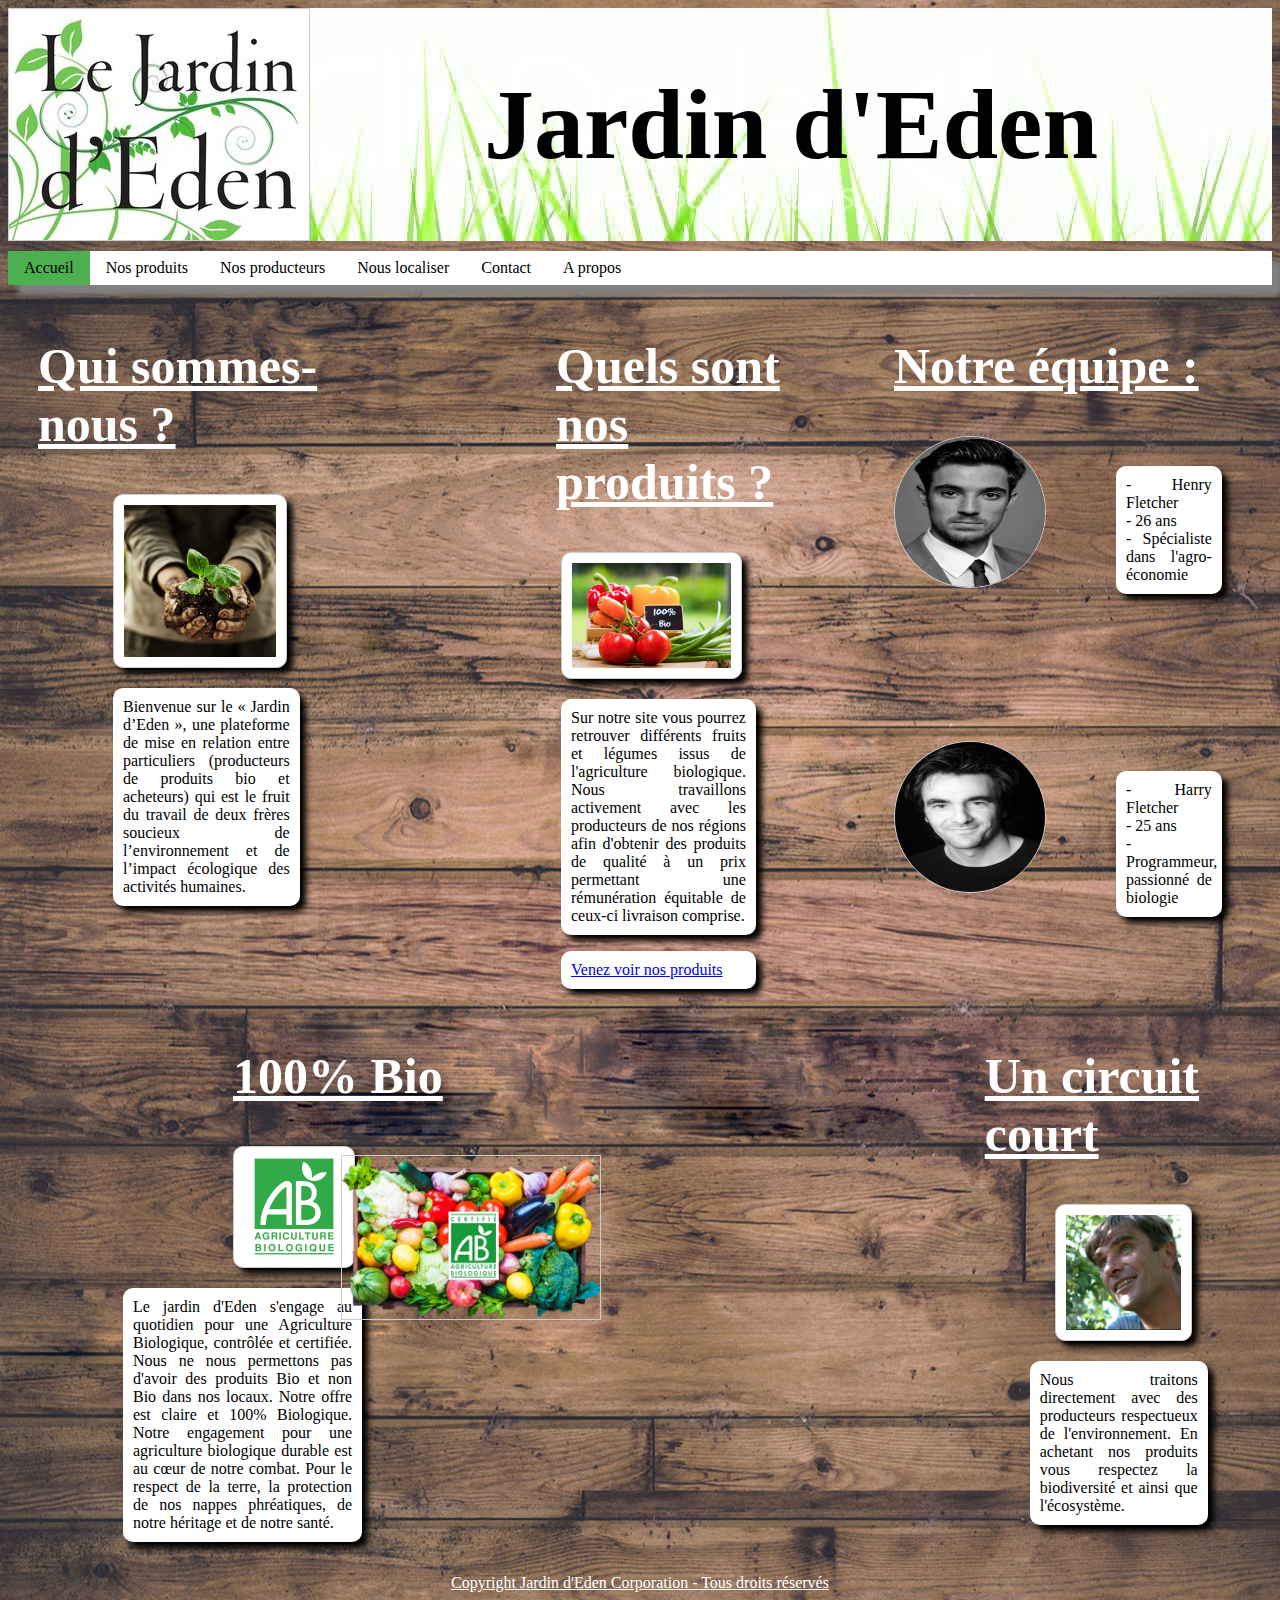
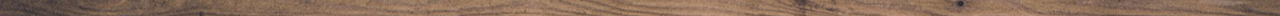
<file: index.html>
<!DOCTYPE HTML>

<html lang="fr">

    <head> <!-- Métadonnées -->   
        <meta charset="utf-8">
        <title>Jardin d'Eden - Accueil</title>
        <link rel="stylesheet" href="style.css">
        <link rel="icon" type="image/jpeg" href="images/Header/Logo.jpg" />
    </head>

    <body id="Accueil">  <!-- Contenu principal -->
       
        <header>  <!-- Entête -->         
            <img src="images/Header/Logo.jpg" id="Logo" alt="Logo" />
            <h1>Jardin d'Eden</h1>
        </header>

        <nav>  <!-- Menu de navigation -->      
            <ul>
                <li>
                    <a href="index.html" class="active">Accueil</a>
                </li>
                <li>
                    <a href="produits.html">Nos produits</a>
                </li>
                <li>
                    <a href="producteurs.html">Nos producteurs</a>
                </li>
                <li>
                    <a href="localisation.html">Nous localiser</a>
                </li>
                <li>
                    <a href="contact.html">Contact</a>
                </li>
                <li>
                    <a href="about.html">A propos</a>
                </li>
            </ul>
        </nav>

        <div class="Main"> <!-- Contenu de la page d'accueil -->          

            <section class="Bloc_Texte"> <!-- Section "Qui sommes-nous ?" -->
                
                <h2>Qui sommes-nous ?</h2>

                <div class="DescriptionMagasin">

                    <img src="images/Accueil/Terre.jpg" alt="Terre" />

                    <p>Bienvenue sur le « Jardin d’Eden », une plateforme de mise en relation entre particuliers (producteurs de
                        produits bio et acheteurs) qui est le fruit du travail de deux frères soucieux de l’environnement et de
                        l’impact écologique des activités humaines.</p>
                </div>

            </section>

            <section class="Bloc_Texte"> <!-- Section "Quels sont nos produits ?" -->
                
                <div class="NosProduits">

                    <h2>Quels sont nos produits ?</h2>

                    <img src="images/Accueil/Nos_Produits.jpg" alt="Nos produits" />

                    <p>Sur notre site vous pourrez retrouver différents fruits et légumes issus de l'agriculture biologique. Nous
                        travaillons activement avec les producteurs de nos régions afin d'obtenir des produits de qualité à un prix permettant
                        une rémunération équitable de ceux-ci livraison comprise.
                    </p>
                    <p>
                        <a href="produits.html">Venez voir nos produits</a>
                    </p>
                </div>
            </section>

            <section class="Equipe"> <!-- Section "Notre equipe" -->
                
                <h2>Notre équipe :</h2>

                <div class="Fondateur1"> <!-- 1er fondateur -->               
                    <img src="images/Fondateurs/Henry_Fletcher.jpg" alt="Fondateur - Henry Fletcher" />
                    <div class="Bloc_Texte">
                            <p> - Henry Fletcher
                                <br>
                                - 26 ans
                                <br>
                                - Spécialiste dans l'agro-économie
                            </p>
                    </div>
                </div>

                <div class="Fondateur2"> <!-- 2eme fondateur -->       
                    <img src="images/Fondateurs/Harry_Fletcher.jpg" alt="Fondateur - Harry Fletcher">
                    <div class="Bloc_Texte">
                        <p>- Harry Fletcher
                           <br>
                            - 25 ans
                            <br>
                            - Programmeur, passionné de biologie
                        </p>
                    </div>
                </div>

            </section>

            <div class="SecondeLigne">            
                
                <section class="Bio">

                    <h2>100% Bio</h2>
    
                    <div class="Bloc_Texte">
    
                        <img src="images/Accueil/AB.jpg" alt="Agriculture biologique">
    
                        <p>
                            Le jardin d'Eden s'engage au quotidien pour une Agriculture Biologique, contrôlée et certifiée.
                            Nous ne nous permettons pas d'avoir des produits Bio et non Bio dans nos locaux.                  
                            Notre offre est claire et 100% Biologique.           
                            Notre engagement pour une agriculture biologique durable est au cœur de notre combat. Pour le respect de la terre, la protection de nos nappes phréatiques, de notre héritage et de notre santé. 
                        </p>
    
                    </div>
    
                </section>
                
                <div class="ImageCentrale">
                    <img src="images/Accueil/Nos_Produits2.png" alt="Exemple de nos produits" />
                </div>

                <section class="CircuitCourt">
                    
                    <h2>Un circuit court</h2>
    
                    <div class="Bloc_Texte">
    
                        <img src="images/Accueil/CircuitCourt.jpg" alt="Circuit Court">
    
                        <p>Nous traitons directement avec des producteurs respectueux de l'environnement. 
                        En achetant nos produits vous respectez la biodiversité et ainsi que l'écosystème.</p>
    
                    </div>
    
                </section>
            
            </div>

        </div>

        <footer id="Accueil_Footer"> <!-- Pied de page -->
            <p>Copyright Jardin d'Eden Corporation - Tous droits réservés</p>
        </footer>

    </body>

</html>
</file>
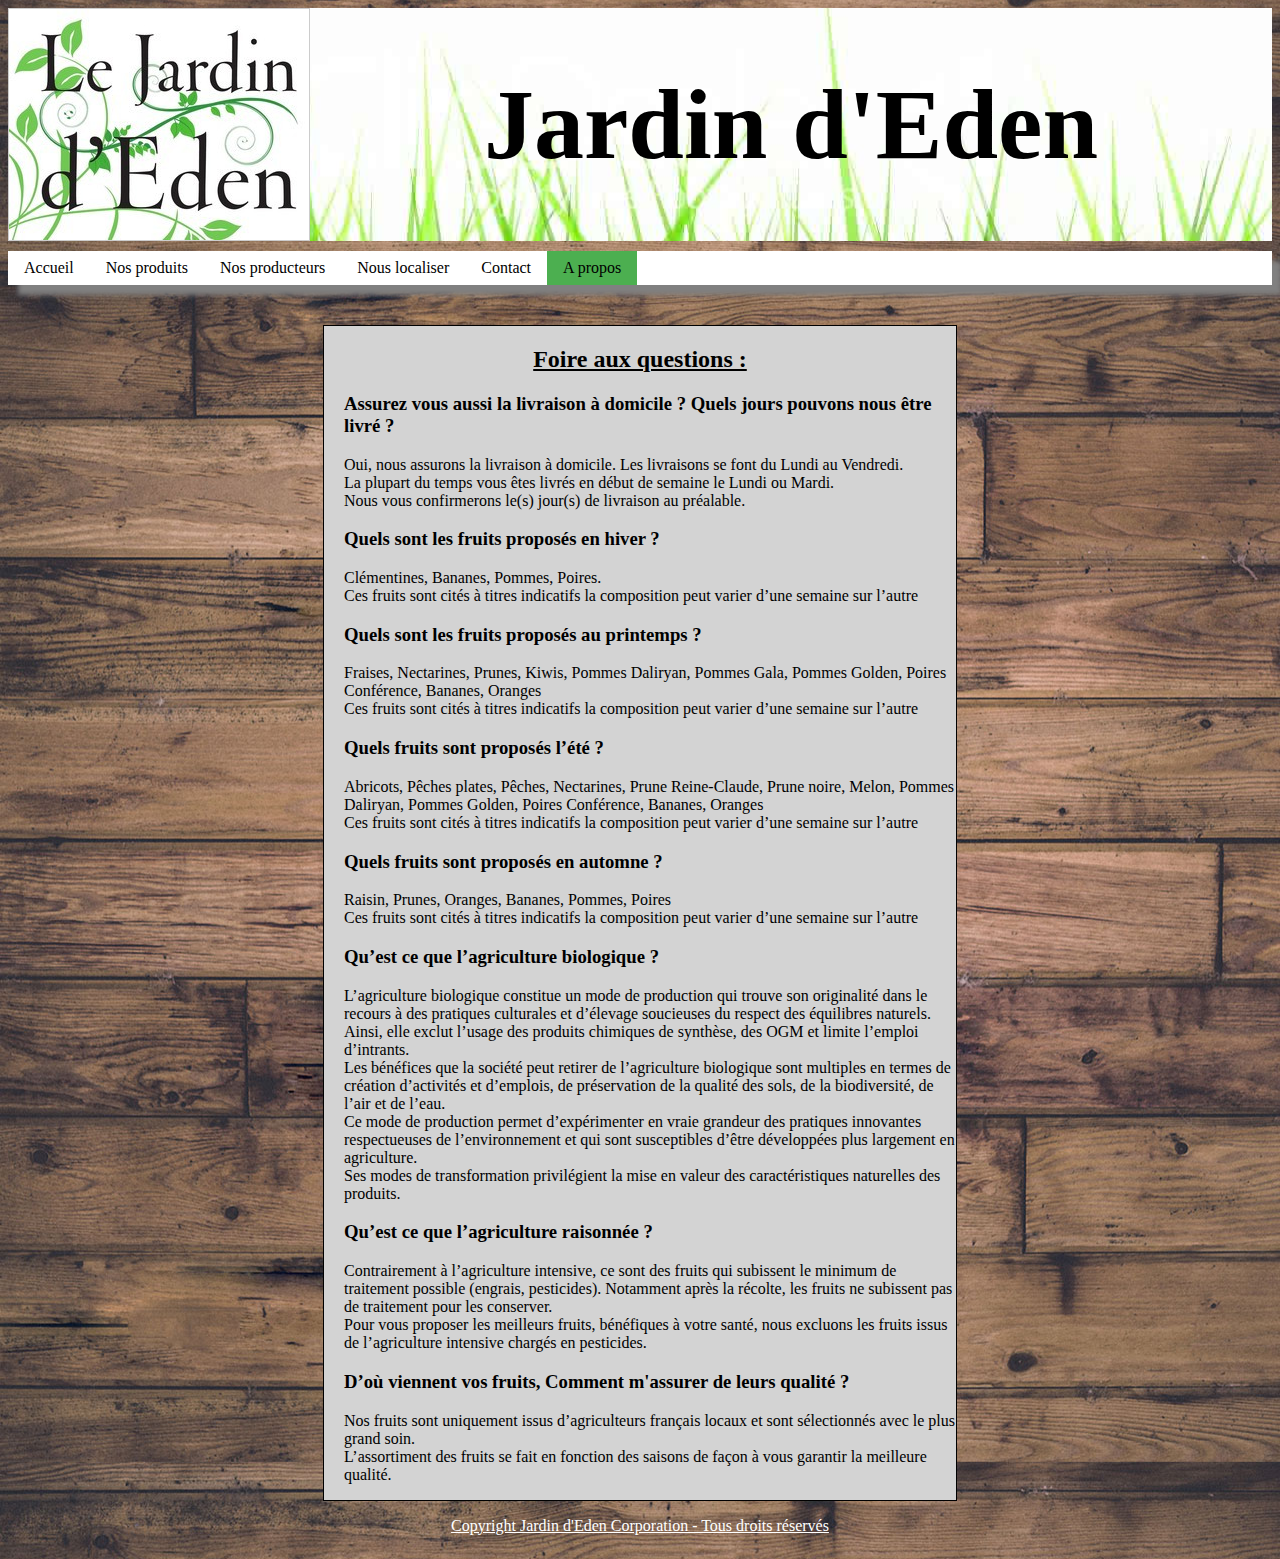
<file: about.html>
<!DOCTYPE HTML>

<html lang="fr">

    <head> <!-- Métadonnées -->
        <meta charset="utf-8">
        <title>Jardin d'Eden - A propos</title>
        <link rel="stylesheet" href="style.css">
        <link rel="icon" type="image/jpeg" href="images/Header/Logo.jpg" />
    </head>

    <body> <!-- Contenu principal -->

        <header> <!-- Entête -->
            <img src="images/Header/Logo.jpg" id="Logo" alt="Logo" />
            <h1>Jardin d'Eden</h1>
        </header>

        <nav> <!-- Menu de navigation -->
            <ul>
                <li>
                    <a href="index.html">Accueil</a>
                </li>
                <li>
                    <a href="produits.html">Nos produits</a>
                </li>
                <li>
                    <a href="producteurs.html">Nos producteurs</a>
                </li>
                <li>
                    <a href="localisation.html">Nous localiser</a>
                </li>
                <li>
                    <a href="contact.html">Contact</a>
                </li>
                <li>
                    <a href="about.html" class="active">A propos</a>
                </li>
            </ul>
        </nav>

        <section class="Apropos"> <!-- Affichage des questions et de leurs réponses -->

            <h2>Foire aux questions : </h2>

            <h3>Assurez vous aussi la livraison à domicile ? Quels jours pouvons nous être livré ?</h3>

            <p>Oui, nous assurons la livraison à domicile. Les livraisons se font du Lundi au Vendredi. <br>
                La plupart du temps vous êtes livrés en début de semaine le Lundi ou Mardi. <br>
                Nous vous confirmerons le(s) jour(s) de livraison au préalable.</p>
            
            
            <h3>Quels sont les fruits proposés en hiver ?</h3>

            <p>Clémentines, Bananes, Pommes, Poires. <br>
                Ces fruits sont cités à titres indicatifs la composition peut varier d’une semaine sur l’autre</p>
            
            <h3>Quels sont les fruits proposés au printemps ?</h3>

            <p>Fraises, Nectarines, Prunes, Kiwis, Pommes Daliryan, Pommes Gala, Pommes Golden, Poires Conférence, Bananes, Oranges <br>       
                Ces fruits sont cités à titres indicatifs la composition peut varier d’une semaine sur l’autre</p>

            <h3>Quels fruits sont proposés l’été ?</h3>
            
            <p>Abricots, Pêches plates, Pêches, Nectarines, Prune Reine-Claude, Prune noire, Melon, Pommes Daliryan, Pommes Golden, Poires Conférence, Bananes, Oranges <br>
                Ces fruits sont cités à titres indicatifs la composition peut varier d’une semaine sur l’autre</p>
            
            <h3>Quels fruits sont proposés en automne ?</h3>

            <p>Raisin, Prunes, Oranges, Bananes, Pommes, Poires <br>
                Ces fruits sont cités à titres indicatifs la composition peut varier d’une semaine sur l’autre</p>
            
            <h3>Qu’est ce que l’agriculture biologique ?</h3>

            <p>L’agriculture biologique constitue un mode de production qui trouve son originalité dans le recours à des pratiques culturales et d’élevage soucieuses du respect des équilibres naturels. <br>
                Ainsi, elle exclut l’usage des produits chimiques de synthèse, des OGM et limite l’emploi d’intrants. <br>
                Les bénéfices que la société peut retirer de l’agriculture biologique sont multiples en termes de création d’activités et d’emplois, de préservation de la qualité des sols, de la biodiversité, de l’air et de l’eau. <br>
                Ce mode de production permet d’expérimenter en vraie grandeur des pratiques innovantes respectueuses de l’environnement et qui sont susceptibles d’être développées plus largement en agriculture. <br>
                Ses modes de transformation privilégient la mise en valeur des caractéristiques naturelles des produits. </p>      

            <h3>Qu’est ce que l’agriculture raisonnée ?</h3>

            <p>Contrairement à l’agriculture intensive, ce sont des fruits qui subissent le minimum de traitement possible (engrais, pesticides). 
                Notamment après la récolte, les fruits ne subissent pas de traitement pour les conserver. <br>
                Pour vous proposer les meilleurs fruits, bénéfiques à votre santé, nous excluons les fruits issus de l’agriculture intensive chargés en pesticides.</p>
            
            <h3>D’où viennent vos fruits, Comment m'assurer de leurs qualité ?</h3>
            
            <p>Nos fruits sont uniquement issus d’agriculteurs français locaux et sont sélectionnés avec le plus grand soin. <br>
                L’assortiment des fruits se fait en fonction des saisons de façon à vous garantir la meilleure qualité.</p>
            
        </section>

        <footer id="Accueil_Footer"> <!-- Pied de page -->
            <p>Copyright Jardin d'Eden Corporation - Tous droits réservés</p>
        </footer>

    </body>

</html>
</file>
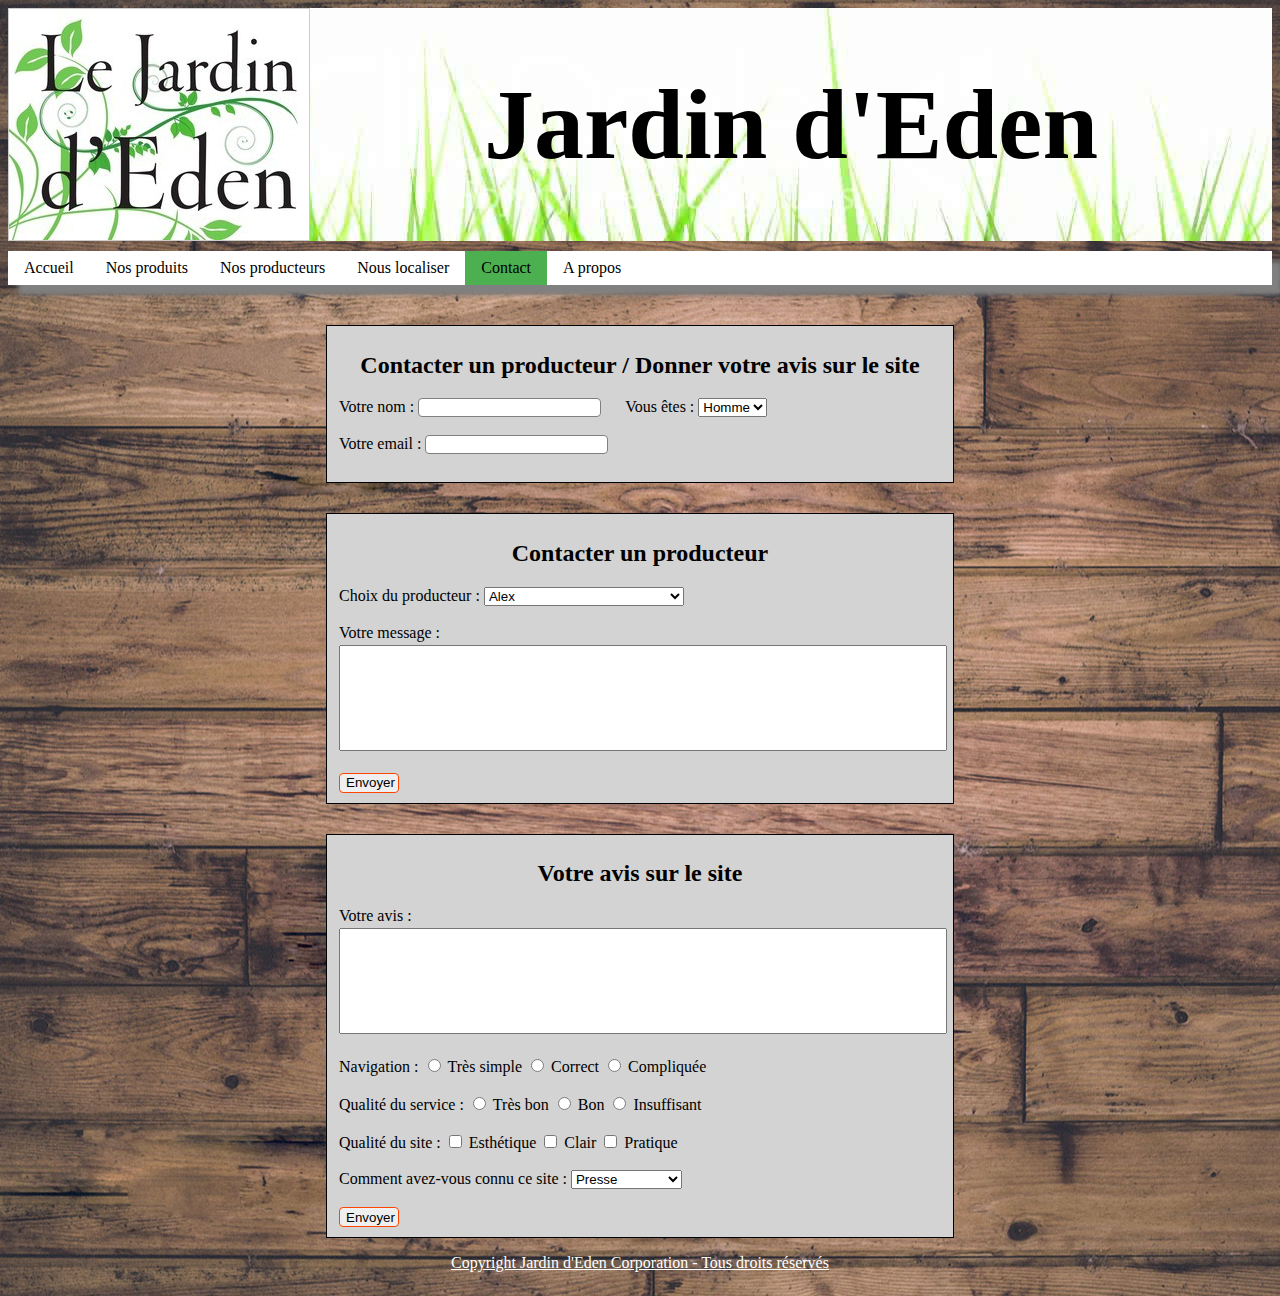
<file: contact.html>
<!DOCTYPE HTML>

<html lang="fr">

    <head> <!-- Métadonnées -->
        <meta charset="utf-8">
        <title>Jardin d'Eden - Contact</title>
        <link rel="stylesheet" href="style.css">
        <link rel="icon" type="image/jpeg" href="images/Header/Logo.jpg" />
    </head>

    <body> <!-- Contenu principal -->

        <header> <!-- Entête -->
            <img src="images/Header/Logo.jpg" id="Logo" alt="Logo" />
            <h1>Jardin d'Eden</h1>
        </header>

        <nav> <!-- Menu de navigation -->
            <ul>
                <li>
                    <a href="index.html">Accueil</a>
                </li>
                <li>
                    <a href="produits.html">Nos produits</a>
                </li>
                <li>
                    <a href="producteurs.html">Nos producteurs</a>
                </li>
                <li>
                    <a href="localisation.html">Nous localiser</a>
                </li>
                <li>
                    <a href="contact.html" class="active">Contact</a>
                </li>
                <li>
                    <a href="about.html">A propos</a>
                </li>
            </ul>
        </nav>

        <section class="Formulaire"> <!-- Affichage du formulaire de légende -->

            <form method="post" action="contact.php"> <!-- Debut du formulaire de contact (Renvoie vers une page inexistante) -->

                <fieldset class="Bloc1"> <!-- Bloc 1 - Informations générales -->

                    <h2>Contacter un producteur / Donner votre avis sur le site</h2>

                    <label for="nom" class="inline">Votre nom</label> :
                    <input type="text" name="nom" id="nom" required />

                    <label class="select_group"> Vous êtes : </label>

                    <select name="qui">
                        <option value="Homme">Homme</option>
                        <option value="Femme">Femme</option>
                        <option value="Autre">Autre</option>
                    </select>

                    <br>
                    <br>

                    <label for="mail">Votre email : </label>
                    <input type="email" name="mail" id="mail" required>
                    
                    <br>
                    <br>

                </fieldset>

                <fieldset class="Bloc2"> <!-- Bloc 2 - Contact avec un producteur -->

                    <h2>Contacter un producteur</h2>

                    <label>Choix du producteur : </label>

                    <select name="Producteur">
                        <option value="Alex">Alex</option>
                        <option value="Christophe">Christophe</option>
                        <option value="Erwan">Erwan</option>
                        <option value="Pierre">Pierre</option>
                        <option value="Sandrine">Sandrine</option>
                        <option value="HeleneStephaneChristine">Christine, Stéphane et Hélène</option>
                    </select>

                    <br>
                    <br>

                    <label for="Message_Producteur">Votre message : </label>
                    <textarea name="Message_Producteur" id="Message_Producteur"></textarea>

                    <br>
                    <br>

                    <input type="submit" class="Bouton" value="Envoyer" />

                </fieldset>

                <fieldset class="Bloc3"> <!-- Bloc 3 - Sondage sur la qualité du site -->

                    <h2>Votre avis sur le site</h2>

                    <label for="ameliorer">Votre avis : </label>

                    <br>

                    <textarea name="ameliorer" id="ameliorer"></textarea>

                    <br>
                    <br> 

                    Navigation :
                    <input type="radio" name="navigation" value="Simple" id="Simple" class="radio">
                    <label for="Simple" class="inline">Très simple </label>

                    <input type="radio" name="navigation" value="Correct" id="Correct">
                    <label for="Correct" class="inline">Correct </label>

                    <input type="radio" name="navigation" value="Compliquer_Navigation" id="Compliquer_Navigation">
                    <label for="Compliquer_Navigation" class="inline">Compliquée </label>

                    <br>
                    <br> 

                    Qualité du service :
                    <input type="radio" name="Qualite_service" value="Simple_Qualite" id="Simple_Qualite" class="radio">
                    <label for="Simple_Qualite" class="inline">Très bon </label>

                    <input type="radio" name="Qualite_service" value="Correct_Qualite" id="Correct_Qualite">
                    <label for="Correct_Qualite" class="inline">Bon </label>

                    <input type="radio" name="Qualite_service" value="Compliquer_Qualite" id="Compliquer_Qualite">
                    <label for="Compliquer_Qualite" class="inline">Insuffisant </label>

                    <br>
                    <br> 

                    Qualité du site :
                    <input type="checkbox" name="qualite" value="Esthétique" id="Esthétique">
                    <label for="Esthétique" class="inline"> Esthétique </label>

                    <input type="checkbox" name="qualite" value="Clair" id="Clair">
                    <label for="Clair" class="inline"> Clair </label>

                    <input type="checkbox" name="qualite" value="Pratique" id="Pratique" class="checkbox_group">
                    <label for="Pratique" class="inline"> Pratique </label>

                    <br>
                    <br>

                    <label> Comment avez-vous connu ce site : </label>

                    <select name="Connu">
                        <option value="Presse">Presse</option>
                        <option value="Internet">Internet</option>
                        <option value="Autre">Amis ou autres</option>
                    </select>

                    <br>
                    <br>

                    <input type="submit" class="Bouton" value="Envoyer" />

                </fieldset>

            </form>

        </section>

        <footer id="Accueil_Footer"> <!-- Pied de page -->
            <p>Copyright Jardin d'Eden Corporation - Tous droits réservés</p>
        </footer>

    </body>

</html>
</file>
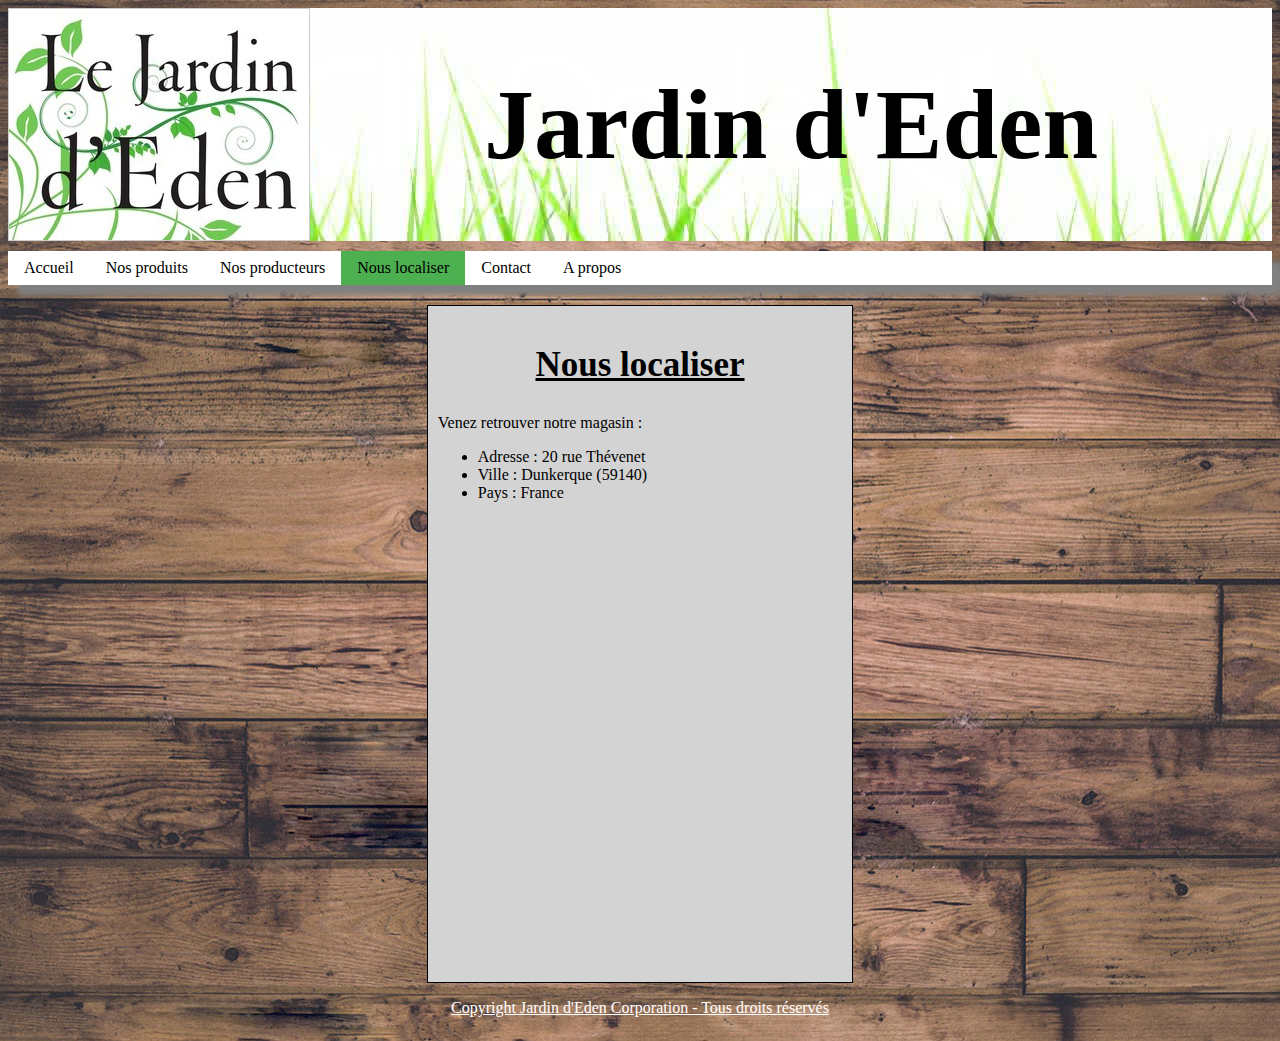
<file: localisation.html>
<!DOCTYPE HTML>

<html lang="fr">

    <head> <!-- Métadonnées -->
        <meta charset="utf-8">
        <title>Jardin d'Eden - Nous localiser</title>
        <link rel="stylesheet" href="style.css">
        <link rel="icon" type="image/jpeg" href="images/Header/Logo.jpg" />
    </head>

    <body> <!-- Contenu principal -->

        <header> <!-- Entête -->
            <img src="images/Header/Logo.jpg" id="Logo" alt="Logo" />
            <h1>Jardin d'Eden</h1>
        </header>

        <nav> <!-- Menu de navigation -->
            <ul>
                <li>
                    <a href="index.html">Accueil</a>
                </li>
                <li>
                    <a href="produits.html">Nos produits</a>
                </li>
                <li>
                    <a href="producteurs.html">Nos producteurs</a>
                </li>
                <li>
                    <a href="localisation.html" class="active">Nous localiser</a>
                </li>
                <li>
                    <a href="contact.html">Contact</a>
                </li>
                <li>
                    <a href="about.html">A propos</a>
                </li>
            </ul>
        </nav>

        <section class="Localisation"> <!-- Affichage de la localisation de la boutique -->

            <h2>Nous localiser</h2>

            <p>Venez retrouver notre magasin : </p>

            <ul>
                <li>Adresse : 20 rue Thévenet</li>
                <li>Ville : Dunkerque (59140) </li>
                <li>Pays : France</li>
            </ul>

            <iframe src="https://www.google.com/maps/embed?pb=!1m17!1m11!1m3!1d203.21133766963612!2d2.3781067016604855!3d51.03575436383278!2m2!1f167.1556345487696!2f0!3m2!1i1024!2i768!4f35!3m3!1m2!1s0x47dc8c64880216db%3A0x77df8c7519c99089!2s20+Rue+Th%C3%A9venet%2C+59140+Dunkerque!5e1!3m2!1sfr!2sfr!4v1516213562823"
                width="600" height="450" style="border:0" allowfullscreen></iframe>

        </section>

        <footer id="Accueil_Footer"> <!-- Pied de page -->
            <p>Copyright Jardin d'Eden Corporation - Tous droits réservés</p>
        </footer>

    </body>

</html>
</file>
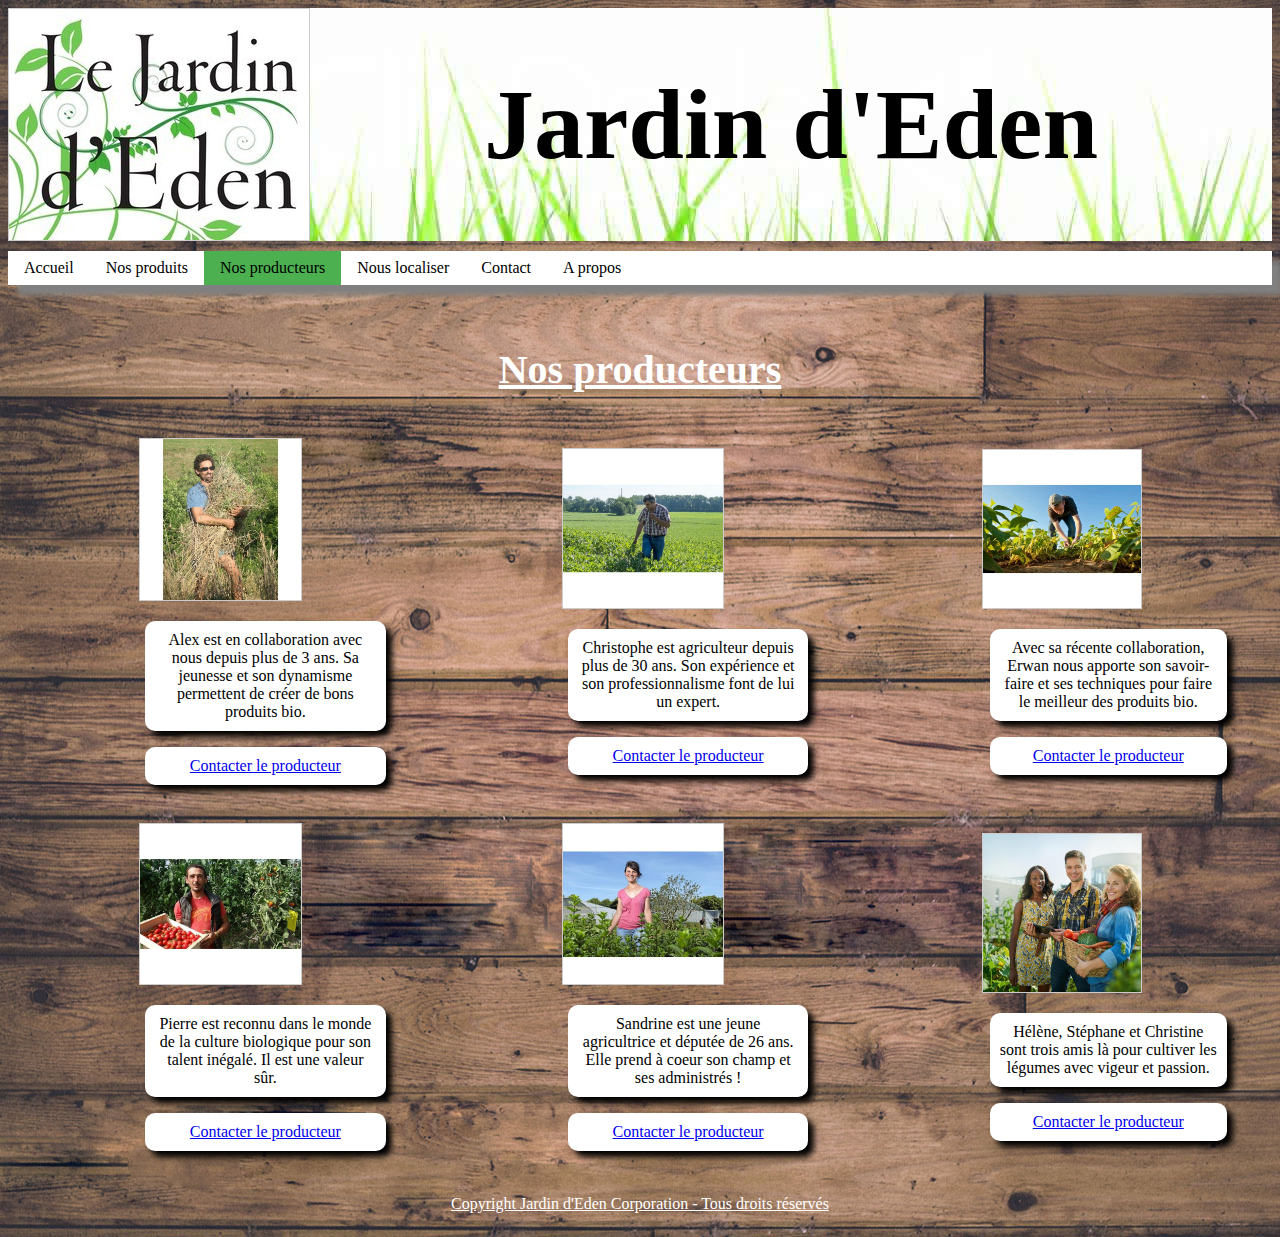
<file: producteurs.html>
<!DOCTYPE HTML>

<html lang="fr">

    <head> <!-- Métadonnées -->
        <meta charset="utf-8">
        <title>Jardin d'Eden - Nos producteurs</title>
        <link rel="stylesheet" href="style.css">
        <link rel="icon" type="image/jpeg" href="images/Header/Logo.jpg" />
    </head>

    <body> <!-- Contenu principal -->

        <header> <!-- Entête -->
            <img src="images/Header/Logo.jpg" id="Logo" alt="Logo" />
            <h1>Jardin d'Eden</h1>
        </header>

        <nav> <!-- Menu de navigation -->
            <ul>
                <li>
                    <a href="index.html">Accueil</a>
                </li>
                <li>
                    <a href="produits.html">Nos produits</a>
                </li>
                <li>
                    <a href="producteurs.html" class="active">Nos producteurs</a>
                </li>
                <li>
                    <a href="localisation.html">Nous localiser</a>
                </li>
                <li>
                    <a href="contact.html">Contact</a>
                </li>
                <li>
                    <a href="about.html">A propos</a>
                </li>
            </ul>
        </nav>

        <div id="Producteurs"> <!-- Liste des différents producteurs -->

            <br>

            <section>

                <h2>Nos producteurs</h2>

                <table> <!-- Début du tableau pour la mise en forme -->

                    <tbody> <!-- Corps du tableau -->    
                  
                        <tr>

                            <td id="Alex">
                                <img src="images/Agriculteurs/Alex.jpg" alt="Agriculteur - Alex">
                                <div class="Bloc_Texte">
                                    <p>Alex est en collaboration avec nous depuis plus de 3 ans. Sa jeunesse et son dynamisme permettent
                                        de créer de bons produits bio.</p>
                                </div>
                                <div class="Bloc_Texte">
                                    <p>
                                        <a href="contact.html">Contacter le producteur</a>
                                    </p>
                                </div>
                            </td>

                            <td id="Christophe">
                                <img src="images/Agriculteurs/Christophe.jpg" alt="Agriculteur - Christophe">
                                <div class="Bloc_Texte">
                                    <p>Christophe est agriculteur depuis plus de 30 ans. Son expérience et son professionnalisme font
                                        de lui un expert.</p>
                                </div>
                                <div class="Bloc_Texte">
                                    <p>
                                        <a href="contact.html">Contacter le producteur</a>
                                    </p>
                                </div>
                            </td>

                            <td id="Erwan">
                                <img src="images/Agriculteurs/Erwan.jpg" alt="Agriculteur - Erwan">
                                <div class="Bloc_Texte">
                                    <p>Avec sa récente collaboration, Erwan nous apporte son savoir-faire et ses techniques pour
                                        faire le meilleur des produits bio.</p>
                                </div>
                                <div class="Bloc_Texte">
                                    <p>
                                        <a href="contact.html">Contacter le producteur</a>
                                    </p>
                                </div>
                            </td>

                        </tr>

                        <tr id="Pierre">

                            <td>
                                <img src="images/Agriculteurs/Pierre.jpg" alt="Agriculteur - Pierre">
                                <div class="Bloc_Texte">
                                    <p>Pierre est reconnu dans le monde de la culture biologique pour son talent inégalé. Il est une valeur sûr.
                                    </p>
                                </div>
                                <div class="Bloc_Texte">
                                    <p>
                                        <a href="contact.html">Contacter le producteur</a>
                                    </p>
                                </div>
                            </td>

                            <td id="Sandrine">
                                <img src="images/Agriculteurs/Sandrine.jpg" alt="Agriculteur - Sandrine">
                                <div class="Bloc_Texte">
                                    <p>Sandrine est une jeune agricultrice et députée de 26 ans. Elle prend à coeur son champ et ses administrés !</p>
                                </div>
                                <div class="Bloc_Texte">
                                    <p>
                                        <a href="contact.html">Contacter le producteur</a>
                                    </p>
                                </div>
                            </td>

                            <td id="HeleneStephaneChristine">
                                <img src="images/Agriculteurs/HeleneStephaneChristine.jpg" alt="Agriculteurs - Christine / Stéphane / Hélène">
                                <div class="Bloc_Texte">
                                    <p>Hélène, Stéphane et Christine sont trois amis là pour cultiver les légumes avec vigeur et passion.</p>
                                </div>
                                <div class="Bloc_Texte">
                                    <p>
                                        <a href="contact.html">Contacter le producteur</a>
                                    </p>
                                </div>
                            </td>

                        </tr>

                    </tbody>

                </table>

            </section>

        </div>

        <footer id="Accueil_Footer"> <!-- Pied de page -->
            <p>Copyright Jardin d'Eden Corporation - Tous droits réservés</p>
        </footer>

    </body>

</html>
</file>
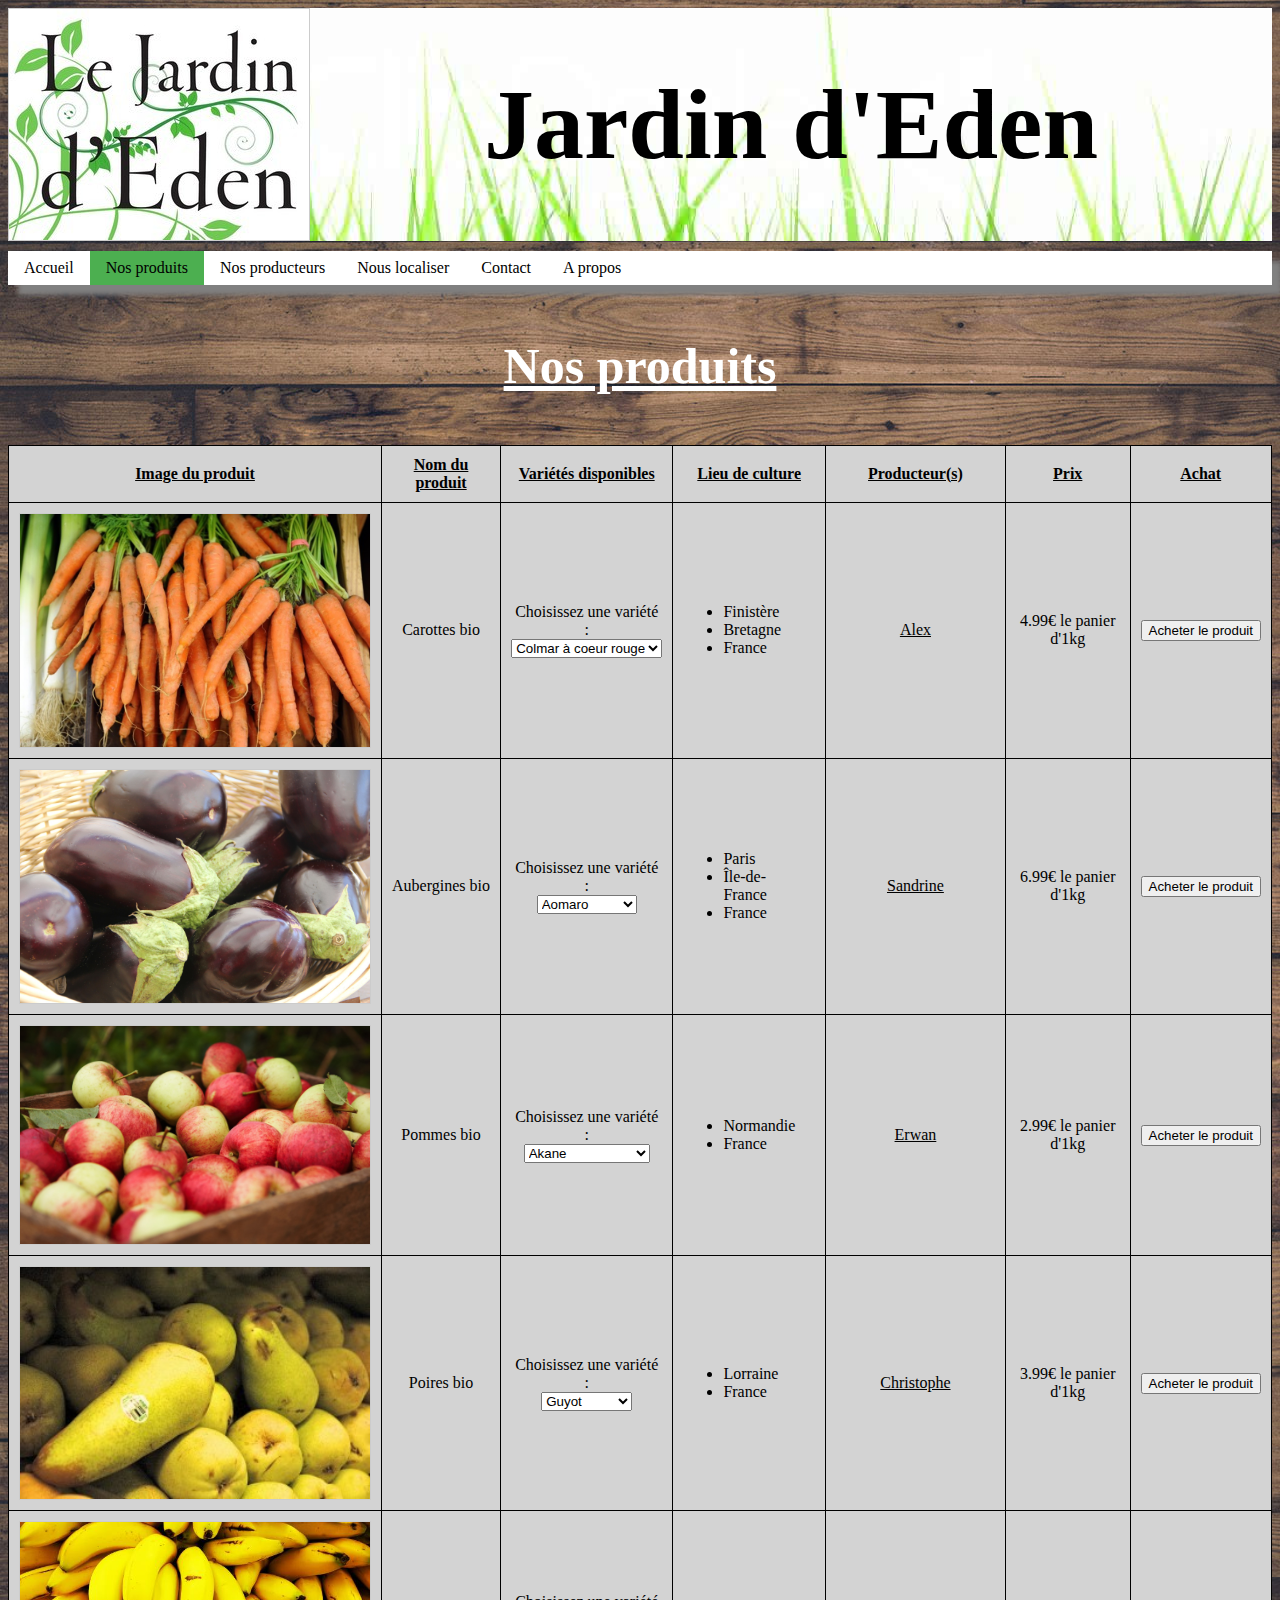
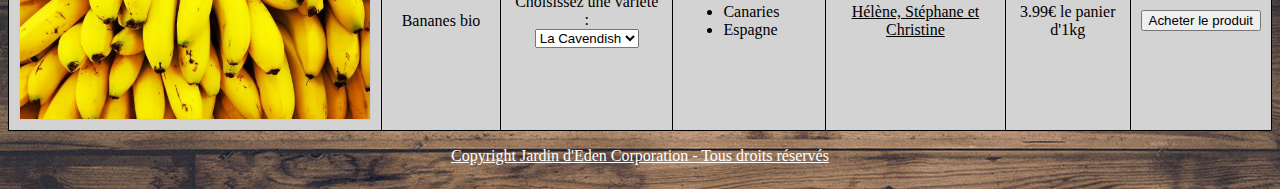
<file: produits.html>
<!DOCTYPE HTML>

<html lang="fr">

    <head> <!-- Métadonnées -->
        <meta charset="utf-8">
        <title>Jardin d'Eden - Nos produits</title>
        <link rel="stylesheet" href="style.css">
        <link rel="icon" type="image/jpeg" href="images/Header/Logo.jpg" />
    </head>

    <body> <!-- Contenu principal -->

        <header>  <!-- Entête -->
            <img src="images/Header/Logo.jpg" id="Logo" alt="Logo" />
            <h1>Jardin d'Eden</h1>
        </header>

        <nav> <!-- Menu de navigation -->  
            <ul>
                <li>
                    <a href="index.html">Accueil</a>
                </li>
                <li>
                    <a href="produits.html" class="active">Nos produits</a>
                </li>
                <li>
                    <a href="producteurs.html">Nos producteurs</a>
                </li>
                <li>
                    <a href="localisation.html">Nous localiser</a>
                </li>
                <li>
                    <a href="contact.html">Contact</a>
                </li>
                <li>
                    <a href="about.html">A propos</a>
                </li>
            </ul>
        </nav>

        <section class="Produits"> <!-- Affichage des différents produits --> 

            <h2>Nos produits</h2>

            <form method="post" action="achat.php"> <!-- Formulaire pour le choix des variétés des produits ainsi que leur achat (Renvoie sur une page n'existant pas) -->

                <table> <!-- Début du tableau -->

                    <thead> <!-- En-tête du tableau -->             
                        <tr>
                            <th>Image du produit</th>
                            <th>Nom du produit</th>
                            <th>Variétés disponibles</th>
                            <th>Lieu de culture</th>
                            <th>Producteur(s)</th>
                            <th>Prix</th>
                            <th>Achat</th>
                        </tr>
                    </thead>

                    <tbody> <!-- Corps du tableau -->                
                        <tr>
                            <td>
                                <img src="images/Produits/Carottes_Bio.jpg" alt="Carottes biologiques">
                            </td>
                            <td>Carottes bio</td>
                            <td>
                                <label>Choisissez une variété :</label>
                                <br>
                                <select name="Varietes_Carottes">
                                    <option value="Colmar">Colmar à coeur rouge</option>
                                    <option value="Flyaway">Flyaway</option>
                                    <option value="Nandor">Nandor</option>
                                    <option value="Nantaise">Nantaise</option>
                                </select>
                            </td>
                            <td class="LieuCulture">
                                <ul>
                                    <li>Finistère</li>
                                    <li>Bretagne</li>
                                    <li>France</li>
                                </ul>
                            </td>
                            <td>
                                <a href="producteurs.html#Alex">Alex</a>
                            </td>
                            <td>4.99€ le panier d'1kg</td>
                            <td>
                                <input type="submit" value="Acheter le produit">
                            </td>
                        </tr>
                        <tr>
                            <td>
                                <img src="images/Produits/Aubergine_Bio.jpg" alt="Aubergines biologiques">
                            </td>
                            <td>Aubergines bio</td>
                            <td>
                                <label>Choisissez une variété :</label>
                                <br>
                                <select name="Varietes_Aubergines">
                                    <option value="Aomaro">Aomaro</option>
                                    <option value="Black_Beauty">Black Beauty</option>
                                    <option value="Bonica">Bonica</option>
                                    <option value="Gascona">Gascona</option>
                                </select>
                            </td>
                            <td class="LieuCulture">
                                <ul>
                                    <li>Paris</li>
                                    <li>Île-de-France</li>
                                    <li>France</li>
                                </ul>
                            </td>
                            <td>
                                <a href="producteurs.html#Sandrine">Sandrine</a>
                            </td>
                            <td>6.99€ le panier d'1kg</td>
                            <td>
                                <input type="submit" value="Acheter le produit">
                            </td>
                        </tr>
                        <tr>
                            <td>
                                <img src="images/Produits/Pommes_Bio.jpg" alt="Pommes biologiques">
                            </td>
                            <td>Pommes bio</td>
                            <td>
                                <label>Choisissez une variété :</label>
                                <br>
                                <select name="Varietes_Pommes">
                                    <option value="Akane">Akane</option>
                                    <option value="Ariane">Ariane</option>
                                    <option value="Belle_de_Boskoop">Belle de Boskoop</option>
                                    <option value="Braeburn">Braeburn</option>
                                </select>
                            </td>
                            <td class="LieuCulture">
                                <ul>
                                    <li>Normandie</li>
                                    <li>France</li>
                                </ul>
                            </td>
                            <td>
                                <a href="producteurs.html#Erwan">Erwan</a>
                            </td>
                            <td>2.99€ le panier d'1kg</td>
                            <td>
                                <input type="submit" value="Acheter le produit">

                            </td>
                        </tr>
                        <tr>
                            <td>
                                <img src="images/Produits/Poires_Bio.jpg" alt="Poires biologiques">
                            </td>
                            <td>Poires bio</td>
                            <td>
                                <label>Choisissez une variété :</label>
                                <br>
                                <select name="Varietes_Poires">
                                    <option value="Guyot">Guyot</option>
                                    <option value="Williams">Williams</option>
                                    <option value="Angelys">Angélys</option>
                                    <option value="Conference">Conférence</option>
                                </select>
                            </td>
                            <td class="LieuCulture">
                                <ul>
                                    <li>Lorraine</li>
                                    <li>France</li>
                                </ul>
                            </td>
                            <td>
                                <a href="producteurs.html#Christophe">Christophe</a>
                            </td>
                            <td>3.99€ le panier d'1kg</td>
                            <td>
                                <input type="submit" value="Acheter le produit">
                            </td>
                        </tr>
                        <tr>
                            <td>
                                <img src="images/Produits/Bananes_Bio.jpg" alt="Bananes Biologiques">
                            </td>
                            <td>Bananes bio</td>
                            <td>
                                <label>Choisissez une variété :</label>
                                <br>
                                <select name="Varietes_Bananes">
                                    <option value="Cavendish">La Cavendish</option>
                                </select>
                            </td>
                            <td class="LieuCulture">
                                <ul>
                                    <li>Canaries</li>
									<li>Espagne</li>
                                </ul>
                            </td>
                            <td>
                                <a href="producteurs.html#HeleneStephaneChristine">Hélène, Stéphane et Christine</a>
                            </td>
                            <td>3.99€ le panier d'1kg</td>
                            <td>
                                <input type="submit" value="Acheter le produit">
                            </td>
                        </tr>
                    </tbody>

                </table>

            </form>

        </section>

        <footer id="Accueil_Footer"> <!-- Pied de page -->
            <p>Copyright Jardin d'Eden Corporation - Tous droits réservés</p>
        </footer>

    </body>

</html>
</file>
<file: style.css>
/* === GENERAL === */

html
{
    font-family: 'Lato';
    margin: 0;
    padding: 0;
    background-image: url("images/PlancheDeBois.jpg");
    background-position: center;
    background-repeat: repeat;
    overflow-y: scroll;
}

img
{
    border: 1px solid #ccc;
}

img:hover
{
    border: 1px solid #777;
}

body
{
    display: flex;
    flex-direction: column;
    min-height: 100vh;
}

/* === STYLE APPLICABLE A PLUSIEURS PAGES === */

.Bloc_Texte
{
    flex: 1;
}

.Bloc_Texte h2
{
    text-decoration: underline;
    color: white;
    font-size: 50px;
}

.Bloc_Texte p, .Bloc_Texte ul, .Bloc_Texte img
{
    padding: 10px;
    text-align: justify;
    background-color: white;
    border-radius: 10px;
    box-shadow: 6px 6px 6px black;
    width: 55%; 
}

.Bloc_Texte img
{
    width: 50%;
}

/* === HEADER === */

header
{
    background-image: url("images/Header/Herbe_Background.jpg");
    background-position: center;
    background-repeat: repeat;
    display: flex;
    justify-content: flex-start;
    align-items: center;
}

header h1
{
    color: black;
    font-size: 100px;
    margin: auto;
}

/* === BARRE DE NAVIGATION === */

nav
{
    margin-top: 10px;
    margin-bottom: 10px;
    box-shadow: 10px 10px 5px grey;
}

nav ul
{
    list-style-type: none;
    margin: 0;
    padding: 0;
    background-color: white;
    overflow: hidden; 
} 

nav li
{
    float: left;
}

nav li a 
{
    display: block;
    color: #000;
    text-align: center;
    padding: 8px 16px;
    text-decoration: none;
}

nav li a:hover {
    background-color: #4CAF50;
}

nav .active {
    background-color: #4CAF50;
}

/* === PAGE D'ACCUEIL === */

.Main
{
    margin-left: 30px;
    display: flex;
    flex-wrap: wrap;
}

.Equipe
{
    display: flex;
    flex-direction: column;
    flex: 1;
}

.Fondateur1
{
    display: flex;
    flex: 1;
}

.Fondateur2
{
    display: flex;
    flex: 1;
}

.SecondeLigne
{
    display: flex;
}

.Bio
{
    flex-shrink: 1.1;
}

.ImageCentrale img
{
    margin-top: 150px;
    margin-left: -270px;
    width: 350%;
}

.CircuitCourt
{
    margin-left: 300px;
    flex-shrink: 1;
}

.Main .DescriptionMagasin, .Main .Bio
{
    margin-left: 75px;
}

.Main .NosProduits
{
    margin-left: 60px;
}

.Main .Equipe
{
    margin-left: 100px;
}

.Main .Equipe .Bloc_Texte
{
    margin-left: 70px;
}

.Main .Equipe p
{
    margin-top: 30px;
}

.Main .Equipe .Fondateur2
{
    margin-top: 40px;
}

.Main .Bloc_Texte .NosProduits h2
{
    margin-left: 80px;
}

.Main .Bloc_Texte .NosProduits img, .Main .Bloc_Texte .NosProduits p
{
    margin-left: 85px;
}

.Main .Equipe img
{
    border-radius: 50%;
    width: 150px;
	height: 150px;
}

.Main .Bio h2
{
    margin-left: 120px;
}

.Main .Bio .Bloc_Texte img
{
    margin-left: 120px;
}

.Main .Bio .Bloc_Texte
{
    width: 40%;
}

.Main .Bio .Bloc_Texte p
{
    width: 110%;
    margin-left: 10px;
}

.Main .CircuitCourt .Bloc_Texte img
{
    width: 40%;
    margin-left: 70px;
}

.Main .CircuitCourt .Bloc_Texte p
{
    margin-left: 45px;
}

.Main h2
{
    text-decoration: underline;
    color: white;
    font-size: 50px;
}

/* === PAGE DES PRODUITS === */

.Produits
{
    text-align: center;
}

.Produits h2
{
    color: white;
    text-decoration: underline;
    font-size: 50px;
}

.Produits img
{
    display:block;
    width: 350px;
    height: auto;
}

.Produits table
{
    margin-top: 50px;
    border-collapse: collapse;
    margin-left: auto; 
    margin-right: auto;
    background-color: lightgray;
}

.Produits th
{
    text-decoration: underline;
}

.Produits th, td
{
    border: 1px solid black;
    padding: 10px;
}

.Produits ul
{
    text-align: left;
    margin-right: 10px;
}

.Produits a:link, .Produits a:visited
{
    color: black;
}

/* === PAGE DES PRODUCTEURS === */

#Producteurs
{
    margin-left: auto;
    margin-right: auto;
    text-align: center;
    overflow-x: hidden;
}

#Producteurs .Bloc_Texte
{
    margin-left: 125px;
    width: 100%;
}

#Producteurs td
{
    border: none;
}

#Producteurs h2
{
    color: white;
    text-align: center;
    text-decoration: underline;
    font-size: 40px;
}   

#Producteurs p
{
    text-align: center;
}

#Producteurs img
{
    width: 40%;
    height: auto;
}

/* === PAGE DE LA LOCALISATION === */

.Localisation
{
    margin-left: auto;
    margin-right: auto;
    width: 32%;
    background-color: lightgray;
    margin-top: 10px;
    padding: 10px;
    border: 1px solid black;
}

.Localisation h2
{
    text-align: center;
    text-decoration: underline;
    font-size: 35px;
}

/* === PAGE DE CONTACT === */

.Formulaire
{
    width: 50%;
    margin-left: auto;
    margin-right: auto;
}

.Formulaire h2
{
    text-align: center;
    color: black;
}

.Formulaire input
{
    border: 1px solid grey;
	border-radius: 4px;
}

.Formulaire label.inline
{
    display: inline-block;
}

.Formulaire textarea
{
    width: 100%;
    height: 100px;
    margin-top: 3px;
    resize: none;
}

.Formulaire label.select_group
{
	margin-left: 20px;
}

.Formulaire .Bouton
{
    width: 10%;
    height: 20px;
    border: 1px solid orangered;
}

.Formulaire .Bouton:hover
{
    border: 2px solid orangered;
}

.Formulaire fieldset
{
    background: lightgrey;
    margin-top: 30px;
    text-decoration: none;
    border: 1px solid black;
}

/* === PAGE DE L'A PROPOS === */

.Apropos 
{
    width: 50%;
    margin-left: auto;
    margin-right: auto;
    background-color: lightgray;
    border: 1px solid black;
    margin-top: 30px;
}

.Apropos h3, .Apropos p
{
    margin-left: 20px;
}

.Apropos h2
{
    color: black;
    text-decoration: underline;
    text-align: center;
}

.Apropos p
{
    margin-top: 0px;
}

/* === FIN DE PAGE === */

footer
{
    margin-top: auto;
    color: white;
    text-align: center;
    text-decoration: underline;
}
</file>
